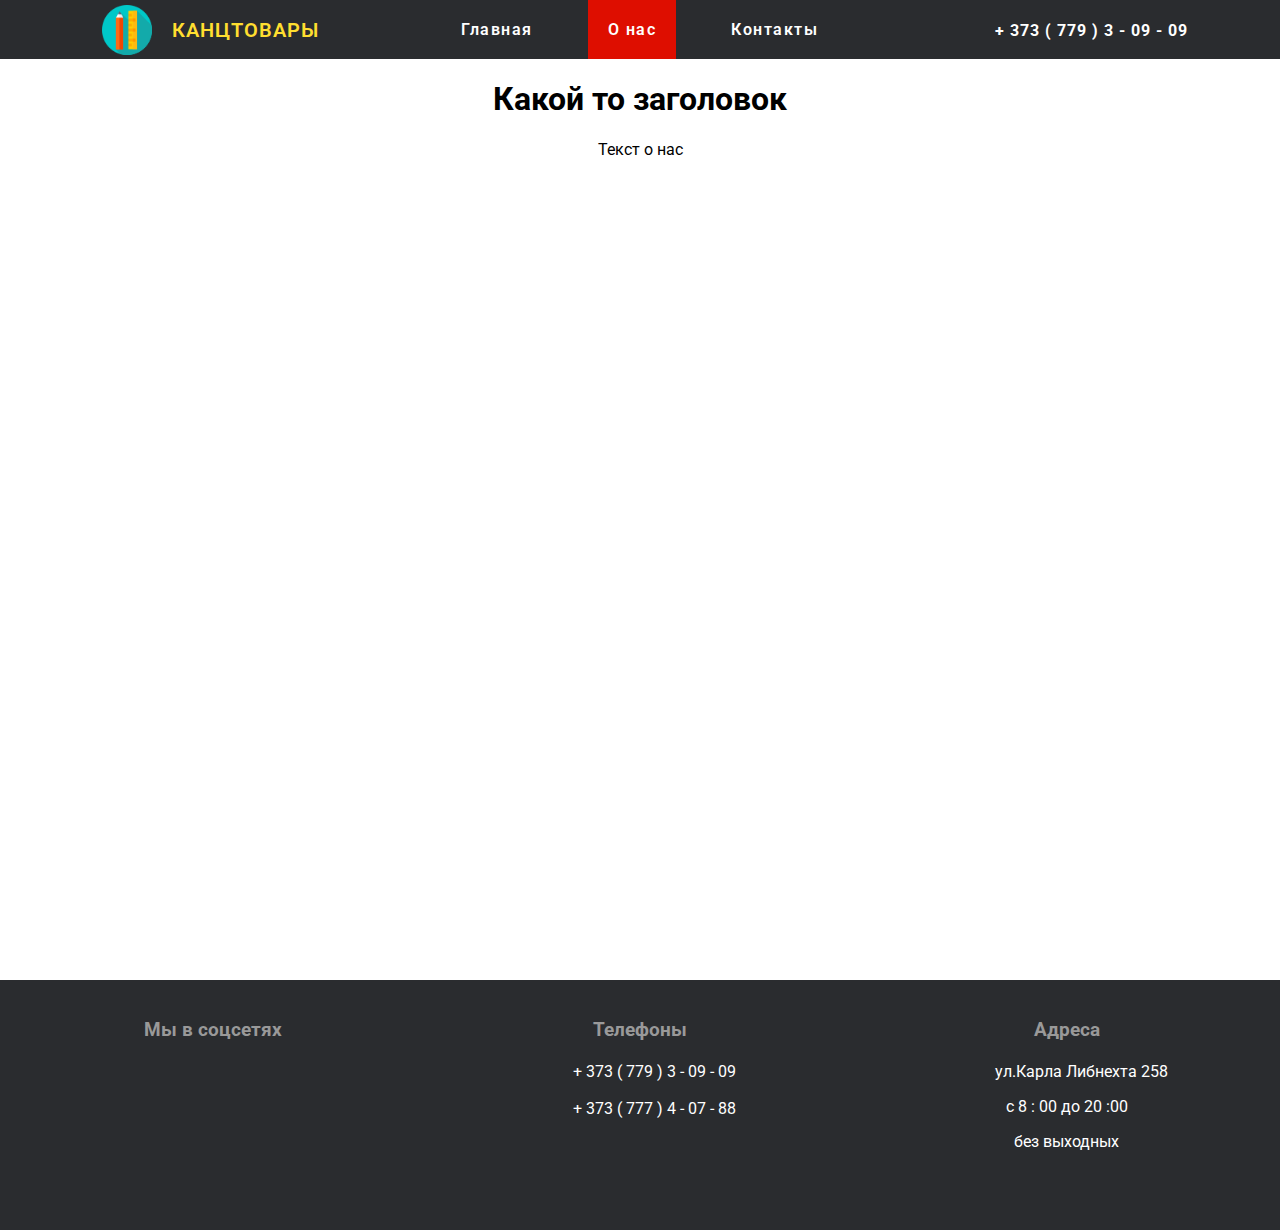
<file: about_us.html>
<!DOCTYPE html>
<html lang="ru">
<head>
   <meta charset="UTF-8">
   <meta name="viewport" content="width=device-width, initial-scale=1.0">
   <title>Кантовары</title>
   <link rel="stylesheet" href="https://use.fontawesome.com/releases/v5.14.0/css/all.css" integrity="sha384-HzLeBuhoNPvSl5KYnjx0BT+WB0QEEqLprO+NBkkk5gbc67FTaL7XIGa2w1L0Xbgc" crossorigin="anonymous">
   <link rel="shortcut icon" href="./img/favicon.ico">
   <link rel="stylesheet" href="./css/style.css">
</head>
<body>
   <div class="container">
      <div class="row">
         <div class="header">
            <nav class="nav">
               <div class="logo">
                  <img src="./img/logo.png" alt="">
                     <span>КАНЦТОВАРЫ</span>
               </div>
               <div class="menu">
                  <ul class="menu-link">
                     <li class="menu-link__item"><a href="./index.html">Главная</a></li>
                     <li class="menu-link__item activ"><a href="./about_us.html">О нас</a></li>
                     <li class="menu-link__item"><a href="./contakts.html">Контакты</a></li>
                  </ul>
               </div>
               <div class="tel-block">
                  <div class="tel">
                     <a href="tel:77930909"><i class="fas fa-phone-alt"></i>+ 373 ( 779 ) 3 - 09 - 09</a>
                  </div>
               </div>
            </nav>
         </div>

         <div class="about_us_block">
            <h1>Какой то заголовок</h1>
            <p>Текст о нас</p>
         </div>

      </div>
   </div>

   <div class="container">
      <div class="row_footer">
         <div class="footer">
            <div class="footer_left rovno">
               <h3>Мы в соцсетях</h3>
               <div class="footer_left_meseng">
                  <p><a href="https://wa.me/77930909" target="_blank"><i class="fab fa-whatsapp"></i></a></p>
                  <p><a href="https://t.me/ezhen_t" target="_blank"><i class="fab fa-telegram-plane"></i></a></p>
                  <p><a href="https://www.instagram.com/pmr_showroom/" target="_blank"><i class="fab fa-instagram"></i></a></p>
               </div>
            </div>
            <div class="footer_center rovno">
               <h3>Телефоны</h3>
               <p><a href="tel:77930909"><i class="fas fa-phone-alt"></i>+ 373 ( 779 ) 3 - 09 - 09</a></p>
               <p><a href="tel:77740788"><i class="fas fa-phone-alt"></i>+ 373 ( 777 ) 4 - 07 - 88</a></p>
            </div>
            <div class="footer_right rovno">
               <h3>Адреса</h3>
               <p><a href="https://goo.gl/maps/oigqTcjBF8nk2JJXA" target="_blank" ><i class="fas fa-map-marker-alt"></i>ул.Карла Либнехта 258</a></p>
               <p>с 8 : 00 до 20 :00</p>
               <p>без выходных</p>
            </div>
         </div>
      </div>
   </div>

</body>
</html>
</file>
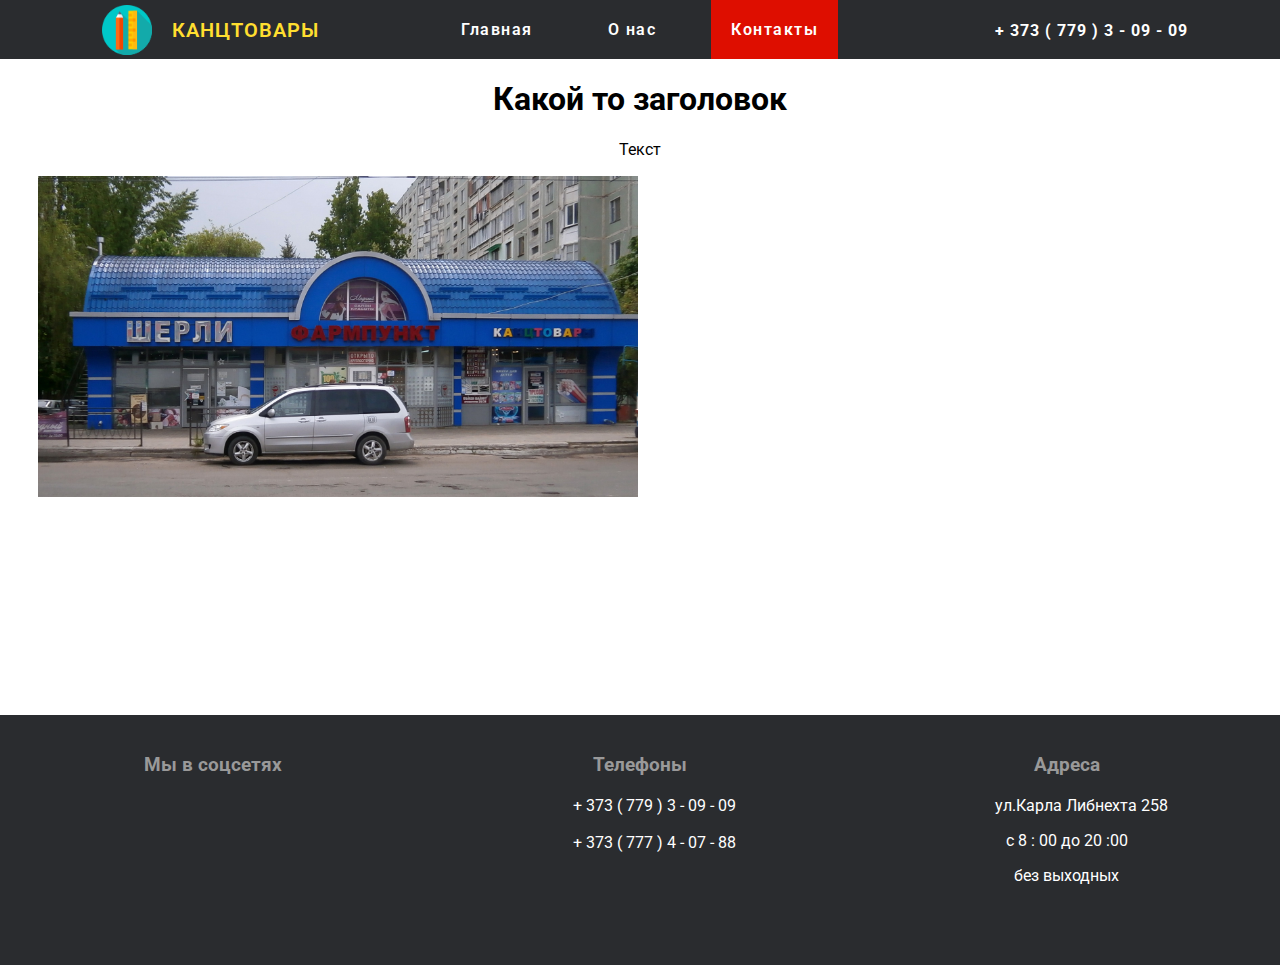
<file: contakts.html>
<!DOCTYPE html>
<html lang="ru">
<head>
   <meta charset="UTF-8">
   <meta name="viewport" content="width=device-width, initial-scale=1.0">
   <title>Кантовары</title>
   <link rel="stylesheet" href="https://use.fontawesome.com/releases/v5.14.0/css/all.css" integrity="sha384-HzLeBuhoNPvSl5KYnjx0BT+WB0QEEqLprO+NBkkk5gbc67FTaL7XIGa2w1L0Xbgc" crossorigin="anonymous">
   <link rel="shortcut icon" href="./img/favicon.ico">
   <link rel="stylesheet" href="./css/style.css">
</head>
<body>
   <div class="container">
      <div class="row">
         <div class="header">
            <nav class="nav">
               <div class="logo">
                  <img src="./img/logo.png" alt="">
                     <span>КАНЦТОВАРЫ</span>
               </div>
               <div class="menu">
                  <ul class="menu-link">
                     <li class="menu-link__item"><a href="./index.html">Главная</a></li>
                     <li class="menu-link__item"><a href="./about_us.html">О нас</a></li>
                     <li class="menu-link__item activ"><a href="./contakts.html">Контакты</a></li>
                  </ul>
               </div>
               <div class="tel-block">
                  <div class="tel">
                     <a href="tel:77930909"><i class="fas fa-phone-alt"></i>+ 373 ( 779 ) 3 - 09 - 09</a>
                  </div>
               </div>
            </nav>
         </div>

         <div class="contakts_block">
            <h1>Какой то заголовок</h1>
            <p>Текст </p>
            <div class="contakts_block_foto">
               <img src="./img/magaz1.jpg" alt="">
                  <iframe src="https://www.google.com/maps/embed?pb=!1m14!1m8!1m3!1d2294.894034347905!2d29.61916421987696!3d46.841636394476836!3m2!1i1024!2i768!4f13.1!3m3!1m2!1s0x40c902fae961806b%3A0x7482ae7f3ac1faec!2z0JDQv9GC0LXQutCw!5e0!3m2!1sru!2s!4v1600874754790!5m2!1sru!2s" width="600" height="450" frameborder="0" style="border:0;" allowfullscreen="" aria-hidden="false" tabindex="0"></iframe>
            </div>
         </div>

      </div>
   </div>

   <div class="container">
      <div class="row_footer">
         <div class="footer">
            <div class="footer_left rovno">
               <h3>Мы в соцсетях</h3>
               <div class="footer_left_meseng">
                  <p><a href="https://wa.me/77930909" target="_blank"><i class="fab fa-whatsapp"></i></a></p>
                  <p><a href="https://t.me/ezhen_t" target="_blank"><i class="fab fa-telegram-plane"></i></a></p>
                  <p><a href="https://www.instagram.com/pmr_showroom/" target="_blank"><i class="fab fa-instagram"></i></a></p>
               </div>
            </div>
            <div class="footer_center rovno">
               <h3>Телефоны</h3>
               <p><a href="tel:77930909"><i class="fas fa-phone-alt"></i>+ 373 ( 779 ) 3 - 09 - 09</a></p>
               <p><a href="tel:77740788"><i class="fas fa-phone-alt"></i>+ 373 ( 777 ) 4 - 07 - 88</a></p>
            </div>
            <div class="footer_right rovno">
               <h3>Адреса</h3>
               <p><a href="https://goo.gl/maps/oigqTcjBF8nk2JJXA" target="_blank" ><i class="fas fa-map-marker-alt"></i>ул.Карла Либнехта 258</a></p>
               <p>с 8 : 00 до 20 :00</p>
               <p>без выходных</p>
            </div>
         </div>
      </div>
   </div>

   <!-- <iframe src="https://www.google.com/maps/embed?pb=!1m14!1m8!1m3!1d2294.894034347905!2d29.61916421987696!3d46.841636394476836!3m2!1i1024!2i768!4f13.1!3m3!1m2!1s0x40c902fae961806b%3A0x7482ae7f3ac1faec!2z0JDQv9GC0LXQutCw!5e0!3m2!1sru!2s!4v1600874754790!5m2!1sru!2s" width="600" height="450" frameborder="0" style="border:0;" allowfullscreen="" aria-hidden="false" tabindex="0"></iframe> -->
</body>
</html>
</file>
<file: css/style.css>
@import url('https://fonts.googleapis.com/css2?family=Roboto:wght@400;500;700&display=swap');

body {
   margin: 0;
   padding: 0;
   box-sizing: border-box;
   font-family: 'Roboto', sans-serif;

}

a {
   text-decoration: none;
}


.container {
   margin: 0 auto;
}

.logo {
   display: flex;
   align-items: center;
   margin: 0 10px;
}

.logo img {
   max-width: 50px;
}
.logo span {
   display: inline-block;
   margin: 0 20px;
   font-size: 20px;
   color: #FFDE30;
   letter-spacing: 1px;
   font-weight: 600;
}

.nav {
   display: flex;
   justify-content: space-evenly;
   align-items: center;
   background: #2a2c2f;
}

.menu-link {
   display: flex;
   list-style: none;
   margin: 0;
   padding: 0;
}
.activ {
   background: #DE0E00;
}
.menu-link__item {
   margin-right: 35px;
   font-size: 16px;
   letter-spacing: 1.5px;
   font-weight: 600;
   padding: 20px;

}

.menu-link__item a {
   text-decoration: none;
   color: #fff;
   transition: 2s;
}
.menu-link__item a:hover {
   color:#f3db04;
   transition: all 0.5s;
}


.tel a i {
   color: #fff;
   margin: 0 15px;
   font-size: 18px;
   transition: 0.5s;
}

.tel a {
   color: #fff;
   font-weight: 700;
   font-size: 16px;
   letter-spacing: 1px;
   transition: 0.5s;
}

.tel a:hover {
   color:#fcce00;
   transition: 0.5s;
}
.tel a:hover i {
   color:#fcce00;
   transition: 0.5s;
}

/* ======= Навигиция конец ======== */
.dost {
   background: #FFDE30;
   text-align: center;
   padding: 20px;
}
.sas img {
   max-width: 80px;
   width: 100%;
}

.dost h1 {
   font-size: 45px;
   color: #DE0E00;
   margin: 0 auto;
}
.dost h2 {
   color: #2a2c2f;
}
/* ===================   слайдер   ============ */
.slayder {
   background: #FFDE30;
   margin-bottom: 60px;
}
.your-class {
   max-width: 1600px;
   min-height: 500px;
   margin: 0 auto;
   padding: 20px 0 80px;
   /* overflow: hidden; */

}
.your-class__item {
   text-align: center;
   max-height: 500px;

}

.your-class__item img {
   max-width: 100%;
}

.slick-dots li {
   margin: 25px 25px;
}

.slick-dots li button:before {
   display: none;
}
.slick-dots li button {
   border-radius: 50%;
   background: #E6BC27;
   color: transparent;
   margin: -30px 0 0 0;
}
.slick-dots li.slick-active button{
   background: #f1fa5e;
}
/* ============  слайдер конец   ============ */

.header_set {
   display: flex;
   max-width: 1200px;
   margin: 0 auto;
   flex-wrap: nowrap;
   padding: 2% ;

}
.image_bg {
   max-width: 100%;
}

.image_bg img {
   max-width: 300px;
   /* box-shadow: 2px 13px 40px #c3c3c3; */
   border: 1px solid #dfdfdf;
   box-shadow: #ccc 0px 2px 5px;
}

.info-bg {
   padding: 0px 20px;
}

.info-bg h2 {
   font-size: 25px;
   text-align: left;
   margin: 0 ;
}

.info-bg p {
   font-size: 17px;
   margin-bottom: 0;
}

h2 {
   font-size: 30px;
   text-align: center;
   margin-bottom: 10px;
}



/* ============= доставка ========= */


.priem-link {
   display: flex;
   justify-content: center;
   flex-wrap: wrap;
   margin: 30px 0;
   padding: 0 20px;

}
.priem-link_item {
   width: 200px;
   min-height: 150px;
   color: #000;
   font-size: 20px;
   margin: 20px;
   padding: 20px 20px;
   text-align: center;
   border: solid 1px rgb(179, 177, 177);
   border-radius: 5px;
   background: #FFDE30;
   align-items: center;
}
.priem-link_item i {
   font-size: 25px;
   color: rgb(255, 255, 255);
   padding: 20px;
   background:  #DE0E00;
   text-align: center;
   border-radius: 50%;
   align-items: center;
   margin: 10px 0 20px;
   width: 30px;
   height: 30px;

}
.priem-link_item span {
   display: block;
   font-weight: 600;
   font-size: 20px;
}

/* ============ about_us ================ */
.about_us_block {
   text-align: center;
   max-width: 100%;
   height: 100vh;
}

/* ============ contakts ================ */
.contakts_block {
   text-align: center;
   max-width: 100%;
}
.contakts_block_foto {
   align-items: center;
   height: 60vh;   /* потом убрать */

}

.contakts_block_foto img {
   max-width: 600px;
   width: 100%;
}

.contakts_block_foto iframe {
   max-width: 600px;
   width: 100%;
   max-height: 322px;
}

/* ============ ФУТЕР ================ */

.row_footer {
   background: #2a2c2f;
   min-height: 250px;
}

.footer {
   display: flex;
   margin: 0 auto;
   /* max-width: 1600px; */
   flex-wrap: wrap;
   justify-content: space-around;
}

.footer_left_meseng {
   display: flex;
   justify-content: center;
}

p a i.fa-whatsapp:hover {
   color: #49C95A;
}
p a i.fa-telegram-plane:hover {
   color: #2DA4E1;
}
p a i.fa-instagram:hover {
   color: #833AB4;
}



.rovno p a {
   color: #fff;
   transition: 1s;
}
.rovno p a:hover {
   color: rgb(248, 222, 71);
   transition: 0.2s;
}
.rovno p a i {
   color: rgb(240, 207, 20);
   margin: 0 15px;
   font-size: 18px;
}

.rovno {
   min-width: 280px;
   text-align: center;
   padding: 20px 50px 0;
}

.rovno h3 {
   color: #999;
}
.rovno p {
   color: #fff;
}

.rovno p a .fab {
   margin: 0 15px;
   color: rgb(240, 207, 20);
   font-size: 30px;
}

/* ============ Медиа 1200 ============== */
/* ============ Медиа 1200 ============== */
/* ============ Медиа 1200 ============== */

@media (max-width: 1200px) {


}

/* =========== Медиа 1040 ======================== */

@media (max-width: 1040px) {

   .tel-block {
      display: none;
   }
   .priem-link {
      flex-wrap: wrap;
   }

}

/* =========== Медиа 998 ============== */

@media (max-width: 998px) {

   .header_set {
      display: block;
   }
   .image_bg {
      display: block;
      text-align: center;
   }
   .image_bg img {
      text-align: center;
      width: 100%;
   }
   .info-bg {
      text-align: center;
   }
   .info-bg h2 {
      text-align: center;
   }
   .priem-link_item {
      width: 270px;
   }
      
}

/* =========== Медиа 750 ============== */

@media (max-width: 750px) {

   .nav {
      flex-wrap: wrap;
   }
   .logo {
      margin: 20px 10px;
   }
}

/* =========== Медиа 480 ============== */

@media (max-width: 480px) {

   .nav {
      display: block;
   }
   .menu-link {
      display: block;
   }
   .logo {
      margin: 0;
      padding: 10px;
   }
   .menu-link__item {
      margin: 0;
      text-align: center;
   }
   .dost {
      padding: 20px 10px;
   }
   .dost h1 {
      font-size: 30px;
   }
   .dost h2 {
      padding: 20px 0;
      font-size: 22px;
   }
   h2 {
      padding: 10px 20px;
      margin: 0;
      font-size: 22px;
   }
   .rovno {
      padding: 0;
   }
   .info-bg h2 {
      font-size: 22px;
      margin: 10px 0;
  }
   .info-bg p {
      font-size: 16px;
      margin: 0px 0 20px;
  }
   .priem-link {
      margin: 0 0 20px;
   }
   /* ===== слайдер ===== */
   .your-class {
      min-height: 400px;
   }
   .slick-dots li {
      margin: 25px 20px;
   }

}

/* =========== Медиа 444 ============== */

@media (max-width: 444px) {
   .your-class {
      min-height: 300px;
   }
}
</file>
